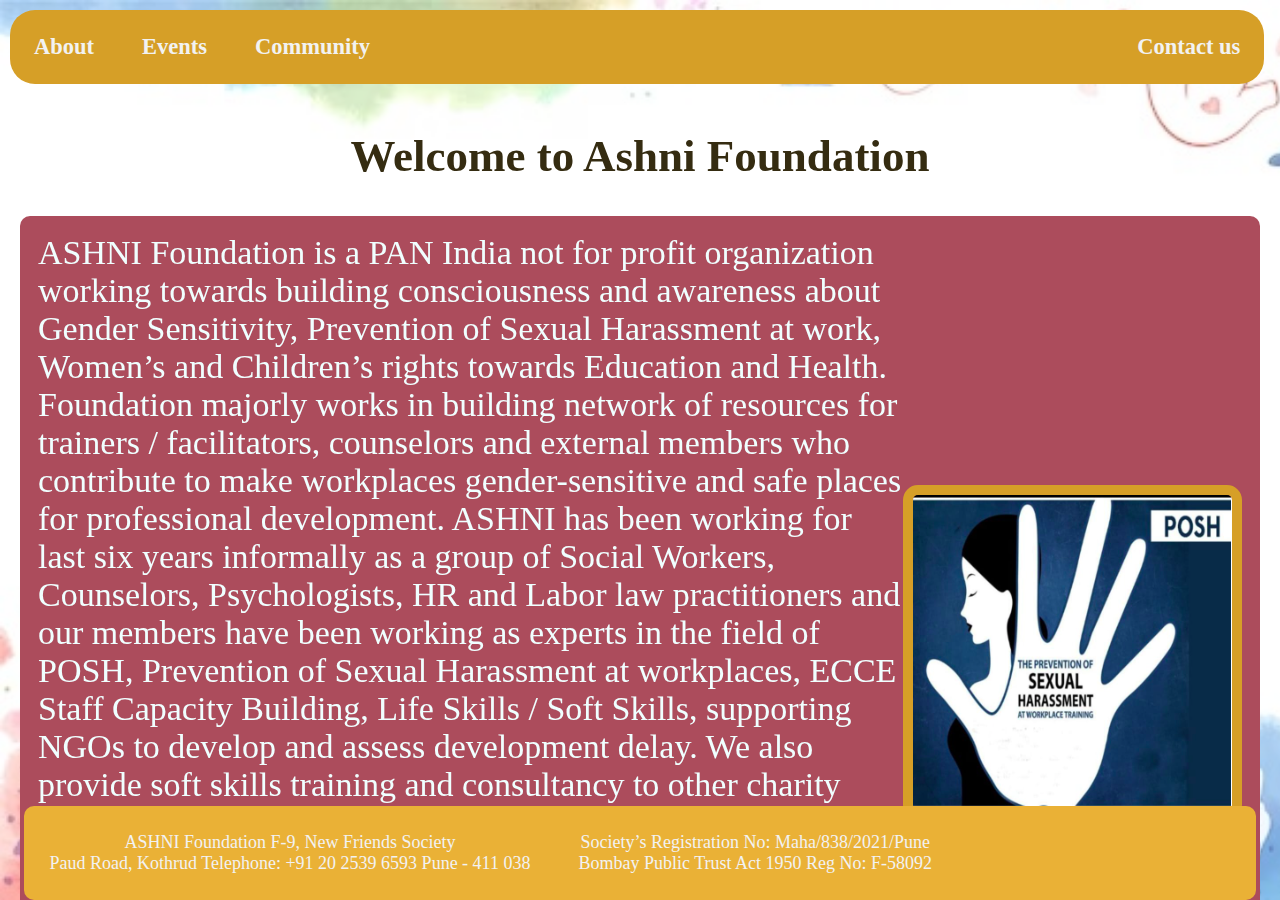
<file: index.html>
<!DOCTYPE html>
<html lang="en">
<head>
    <meta charset="UTF-8">
    <meta name="viewport" content="width=device-width, initial-scale=1.0">
    <title>Ashni Foundation</title>
    <link rel="stylesheet" href="style.css">
    <link rel="stylesheet" href="all.css">
    <link rel="stylesheet" href="events.css">

    <style>
        
    </style>
</head>
<body  id="bg">
    <div class="navbar" >
        <a href="About.html">About</a>
        <a href="Events.html">Events</a>
        <a href="Community.html">Community</a>
        <a href="" class="contact">Contact us</a>
    </div>
    <div class="popup" id="contactPopup">
        <p class="content">Telephone: +91 20 2539 6593 <br>Mobile No: +91 98811 36670 <br>Email:ashnifoundation@gmail.com</p>
        <button onclick="closePopup()">Close</button>
    </div>
    <div class="main">
        <h1 class="header">Welcome to Ashni Foundation</h1>
        <p class="content about">ASHNI Foundation is a PAN India not for profit organization working
            towards building consciousness and awareness about Gender Sensitivity, Prevention of
            Sexual Harassment at work, Women’s and Children’s rights towards Education and Health.
            Foundation majorly works in building network of resources for trainers / facilitators,
            counselors and external members who contribute to make workplaces gender-sensitive and
            safe places for professional development. ASHNI has been working for last six years
            informally as a group of Social Workers, Counselors, Psychologists, HR and Labor law
            practitioners and our members have been working as experts in the field of POSH, Prevention
            of Sexual Harassment at workplaces, ECCE Staff Capacity Building, Life Skills / Soft Skills,
            supporting NGOs to develop and assess development delay. We also provide soft skills
            training and consultancy to other charity organizations to build robust systems of HR
            practices, processes and SOPs and project management. During lockdown, we realized the
            need of developing ourself as a resource organization and expand our programs hence applied
            for registration as a society on 05-Aug-21 under registration no Maha/838/2021/Pune and
            registered as a Public Trust on 02-Jun-22 under registration no F-58092 for Pune Region.
            <img class="sqr" src="./images/home.png" alt="">
        </p>
        <h1 class="header">14 Life Skills by WHO</h1>
        <h2 class="header sub">Self Awareness</h2>
        <p class="content">
            Understanding oneself, our personality, our virtues and shortcomings, as well as our likes and dislikes, is a key component of self-awareness. Being more self-aware can make it easier for us to identify times when we feel pressured or stressed. It is frequently a requirement for developing empathy for other people as well as for successful interpersonal relationships and communication.
            <img class="sqr" src="./14_life_skills/self_awareness.png" alt="">

        </p>
        <h2 class="header sub">Empathy</h2>
        <p class="content">
            We must be aware of and considerate of the needs, wants, and feelings of others if we are to build healthy relationships with our loved ones and society at large. The capacity to picture another person's life is known as empathy. Our interactions with other people will be one-way if we lack empathy. Accepting someone who may be extremely different from us might be made easier with empathy. This can enhance interpersonal relationships, particularly in circumstances with ethnic or cultural variety.
            <img class="sqr" src="./14_life_skills/empathy.png" alt="">
        </p>
        <h2 class="header sub">Critical Thinking</h2>
        <p class="content">
            The capacity for objective analysis of data and experiences is known as critical thinking. By enabling us to identify and evaluate the elements—such as values, peer pressure, and the media—that shape our attitudes and behaviors, critical thinking can improve our health.
            <img class="sqr" src="./14_life_skills/critical_thinking.png" alt="">
        </p>
        <h2 class="header sub">Creative Thinking</h2>
        <p class="content">
            Four qualities define creative thinking: fluency (producing new ideas), flexibility (changing perspectives readily), originality (conceiving of something new), and elaboration (building on earlier ideas). Creative thinking is a novel way of viewing or doing things.
            <img class="sqr" src="./14_life_skills/creative_thinking.png" alt="">
        </p>
        <h2 class="header sub">Decision Making</h2>
        <p class="content">
            Making decisions about our life gives us the ability to respond to them in a positive way. There may be negative health effects from this. It can instruct individuals on how to actively choose their course of action based on a health assessment of various possibilities and the anticipated consequences of those choices.
            <img class="sqr" src="./14_life_skills/decision_making.png" alt="">
        </p>
        <h2 class="header sub">Problem Solving</h2>
        <p class="content">
            Our ability to solve difficulties helps us approach life's challenges in a positive way. Unresolved major issues have the potential to induce psychological stress and physical strain as well. The process of recognizing and resolving disputes or issues is known as problem-solving. It entails dissecting an issue into its constituent elements, considering several approaches, and selecting the most effective one.
            <img class="sqr" src="./14_life_skills/problem_solving.png" alt="">
        </p>
        <h2 class="header sub">Interpersonal Relationships</h2>
        <p class="content">
            Positive relationships with the people we engage with are facilitated by having interpersonal connection skills. This could entail having the ability to form and maintain cordial relationships, which is crucial for maintaining our social and mental wellbeing. Maintaining positive relationships with family members, who are a crucial source of social support, could be necessary. It might also imply having the ability to end relationships amicably.
            <img class="sqr" src="./14_life_skills/interpersonal_relationship.png" alt="">
        </p>
        <h2 class="header sub">Effective Communication</h2>
        <p class="content">
            Being able to express ourselves verbally and nonverbally in ways that suit our cultures and circumstances is a necessary component of effective communication. This entails having the capacity to communicate wants, worries, and opinions. It might also entail having the ability to request guidance and assistance when needed. Understanding the causes of stress in our lives, how it affects us, and taking action to decrease our stress levels by altering our surroundings or way of life and developing relaxation techniques are all part of coping with stress. 
            <img class="sqr" src="./14_life_skills/effective_communication.png" alt="">
        </p>
        <h2 class="header sub">Coping with Stress</h2>
        <p class="content">
            Up to 95% of illnesses and diseases are the result of false ideas like "I'm not good enough" or "Something is wrong with me." The cell's membrane functions as its brain rather than its nucleus. The cell membrane contains our stored beliefs. Our actions are always based on unconscious programming that is stored as beliefs in our cells, unless we are completely mindful of what we are doing and why at all times. 
            <img class="sqr" src="./14_life_skills/coping_with_stress.png" alt="">
        </p>
        <h2 class="header sub">Coping with Emotions</h2>
        <p class="content">
            Our emotions serve as a fantastic gauge of our wellbeing. When our minds are not consumed by pessimistic thoughts, we experience joy, love, and tranquility. Feelings of dread, anger, or depression are clear indicators that our thinking has turned negative and unhealthy. Gaining this understanding and deciding to stop thinking negatively can have a profoundly transformative effect on one's life.
            <img class="sqr" src="./14_life_skills/coping_with_emotions.png" alt="">
        </p>
    </div>
    <footer class="footer" >
        <div class="address">ASHNI Foundation
            F-9, New Friends Society <br>
            Paud Road, Kothrud Telephone: +91 20 2539 6593
            Pune - 411 038
        </div>
        <div class="registration">
            Society’s Registration No: Maha/838/2021/Pune <br>
            Bombay Public Trust Act 1950 Reg No: F-58092
        </div>
    </footer>
    <script>
        // JavaScript to show and hide the pop-up
        function showPopup() {
            var popup = document.getElementById("contactPopup");
            popup.style.display = "block";
        }

        function closePopup() {
            var popup = document.getElementById("contactPopup");
            popup.style.display = "none";
        }

        // Add event listener to the "Contact us" link
        document.querySelector('.contact').addEventListener('click', function(event) {
            event.preventDefault(); // prevent the default behavior of the anchor link
            showPopup();
        });
    </script>
</body>
</html>
</file>
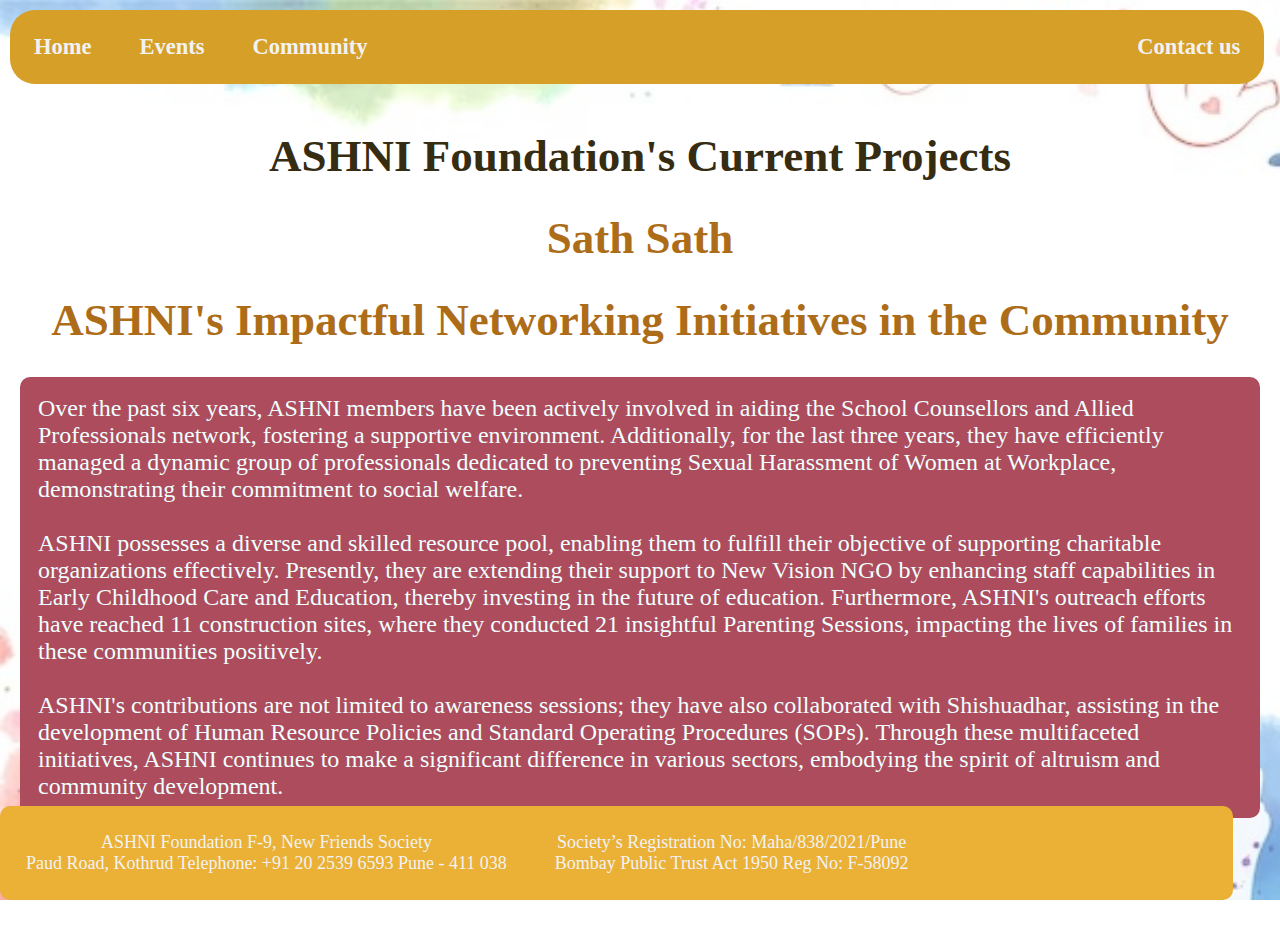
<file: About.html>
<!DOCTYPE html>
<html lang="en" id="bg">
<head>
    <meta charset="UTF-8">
    <meta name="viewport" content="width=device-width, initial-scale=1.0">
    <title>Ashni Foundation</title>
    <link rel="stylesheet" href="style.css">
    <link rel="stylesheet" href="all.css">
</head>
<body>
    <div class="navbar">
        <a href="index.html">Home</a>
        <a href="Events.html">Events</a>
        <a href="Community.html">Community</a>
        <a href="" class="contact">Contact us</a>
    </div>
    <div class="popup" id="contactPopup">
        <p class="content">Telephone: +91 20 2539 6593 <br>Mobile No: +91 98811 36670 <br>Email:ashnifoundation@gmail.com</p>
        <button onclick="closePopup()">Close</button>
    </div>
    <div class="main">
        <h1 class="header">ASHNI Foundation's Current Projects</h1>
        <h1 class="header sub">Sath Sath</h1>
        <h1 class="header sub">ASHNI's Impactful Networking Initiatives in the Community</h1>
        <p class="content">Over the past six years, ASHNI members have been actively involved in aiding the School Counsellors and Allied Professionals network, fostering a supportive environment. Additionally, for the last three years, they have efficiently managed a dynamic group of professionals dedicated to preventing Sexual Harassment of Women at Workplace, demonstrating their commitment to social welfare.
            <br>
            <br>
            ASHNI possesses a diverse and skilled resource pool, enabling them to fulfill their objective of supporting charitable organizations effectively. Presently, they are extending their support to New Vision NGO by enhancing staff capabilities in Early Childhood Care and Education, thereby investing in the future of education. Furthermore, ASHNI's outreach efforts have reached 11 construction sites, where they conducted 21 insightful Parenting Sessions, impacting the lives of families in these communities positively.
            <br>
            <br>
            ASHNI's contributions are not limited to awareness sessions; they have also collaborated with Shishuadhar, assisting in the development of Human Resource Policies and Standard Operating Procedures (SOPs). Through these multifaceted initiatives, ASHNI continues to make a significant difference in various sectors, embodying the spirit of altruism and community development.            
        </p>
        <h1 class="header sub">Jeevan Shala</h1>
        <h1 class="header sub">Life Skills training: A pioneering initiative,</h1>
        <p class="content">This has been instrumental in imparting essential life skills training to school children as well as juveniles from the observation home and Jawaharlal Nehru Udyog Kendra in Yerawada. The core aim of this endeavor is to facilitate the holistic development of these young minds. By providing them with vital life skills, Jeevan Shala equips them with the tools necessary to navigate the challenges of life effectively.
            <br><br>
            One of the primary objectives of this initiative is to extend a helping hand to children and juveniles who have encountered conflict with the law. Jeevan Shala goes beyond conventional rehabilitation efforts; it focuses on empowering these individuals, aiding them to bounce back from their adversities. By instilling life skills, the program not only helps them reintegrate into society but also contributes significantly to their reform process.
            <br><br>
            The emphasis here lies not just in education but in nurturing resilience, confidence, and adaptability among these youngsters. By nurturing their potential and fostering a sense of belonging, Jeevan Shala paves the way for their meaningful participation in mainstream society. This approach not only shapes the lives of these children and juveniles but also contributes positively to the social fabric by fostering individuals who are not only academically capable but also emotionally and socially resilient. Through this initiative, Jeevan Shala acts as a beacon of hope, guiding these young souls toward a brighter, more promising future.
        </p>
        <h1 class="header sub">PoSH Services</h1>
        <h1 class="header sub">Sexual Harassment education</h1>
        <p class="content">PoSH Services stands as a beacon of empowerment and security in the workplace, diligently implementing the Sexual Harassment of Women at Workplace Act-2013. Through meticulous efforts, the organization has forged a safe environment for all employees, ensuring their well-being and dignity. Central to their initiatives is the formation of an internal committee, meticulously designed to address any concerns related to sexual harassment. This committee operates on the foundation of robust Anti-Sexual Harassment policies, crafted to protect the rights and dignity of every individual within the workplace.
            <br><br>
            PoSH Services doesn't stop at mere policy formulation; they actively engage in fostering a culture of respect and understanding among employees. Gender sensitivity workshops and awareness programs are conducted regularly, cultivating an atmosphere where everyone is aware of their rights and responsibilities. The organization invests in the continuous growth of its Internal Committee Members through orientation and capacity-building programs. These initiatives ensure that the committee is well-equipped to handle any situation sensitively and effectively.
            <br><br>
            Additionally, PoSH Services takes a progressive step by empanelling External Members on the Internal Committee. This inclusion broadens the perspective, adding an extra layer of impartiality and fairness in addressing grievances. By embracing these comprehensive strategies, PoSH Services not only complies with legal mandates but also champions a workplace culture where every individual feels secure, respected, and valued, fostering a harmonious and productive work environment for all.            
        </p>

    </div>
    <footer class="footer" >
        <div class="address">ASHNI Foundation
            F-9, New Friends Society <br>
            Paud Road, Kothrud Telephone: +91 20 2539 6593
            Pune - 411 038
        </div>
        <div class="registration">
            Society’s Registration No: Maha/838/2021/Pune <br>
            Bombay Public Trust Act 1950 Reg No: F-58092
        </div>
    </footer>
    <script>
        // JavaScript to show and hide the pop-up
        function showPopup() {
            var popup = document.getElementById("contactPopup");
            popup.style.display = "block";
        }

        function closePopup() {
            var popup = document.getElementById("contactPopup");
            popup.style.display = "none";
        }

        // Add event listener to the "Contact us" link
        document.querySelector('.contact').addEventListener('click', function(event) {
            event.preventDefault(); // prevent the default behavior of the anchor link
            showPopup();
        });
    </script>
</body>
</html>
</file>
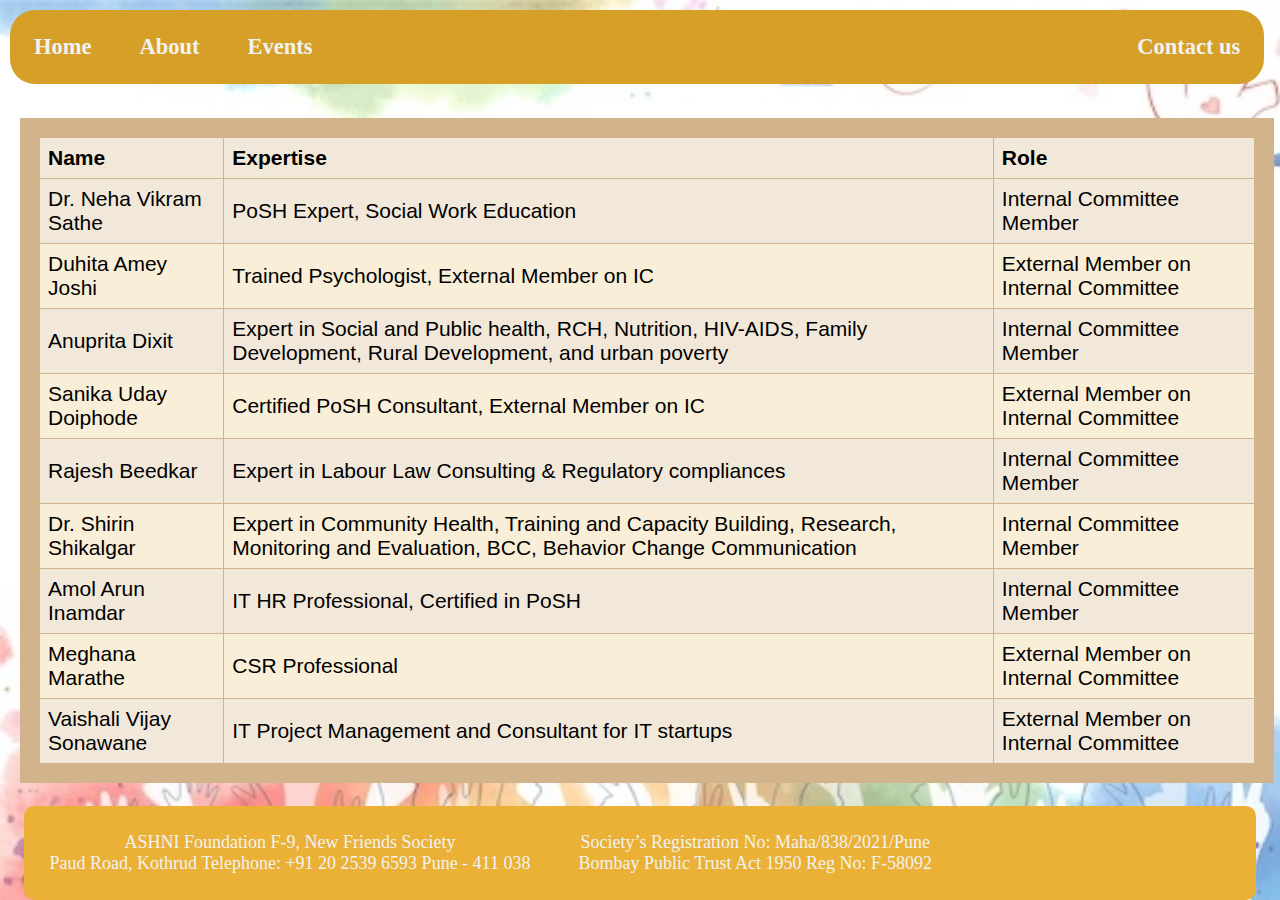
<file: Community.html>
<!DOCTYPE html>
<html lang="en">
<head>
    <meta charset="UTF-8">
    <meta name="viewport" content="width=device-width, initial-scale=1.0">
    <title>Ashni Foundation</title>
    <link rel="stylesheet" href="style.css">
    <link rel="stylesheet" href="all.css">
</head>
<body id="bg">
    <div class="navbar">
        <a href="index.html">Home</a>
        <a href="About.html">About</a>
        <a href="Events.html">Events</a>
        <a href="" class="contact">Contact us</a>
    </div>
    <div class="popup" id="contactPopup">
      <p class="content">Telephone: +91 20 2539 6593 <br>Mobile No: +91 98811 36670 <br>Email:ashnifoundation@gmail.com</p>
      <button onclick="closePopup()">Close</button>
  </div>
    <div>
        <table border="1">
            <tr>
              <th>Name</th>
              <th>Expertise</th>
              <th>Role</th>
            </tr>
            <tr>
              <td>Dr. Neha Vikram Sathe</td>
              <td>PoSH Expert, Social Work Education</td>
              <td>Internal Committee Member</td>
            </tr>
            <tr>
              <td>Duhita Amey Joshi</td>
              <td>Trained Psychologist, External Member on IC</td>
              <td>External Member on Internal Committee</td>
            </tr>
            <tr>
              <td>Anuprita Dixit</td>
              <td>Expert in Social and Public health, RCH, Nutrition, HIV-AIDS, Family Development, Rural Development, and urban poverty</td>
              <td>Internal Committee Member</td>
            </tr>
            <tr>
              <td>Sanika Uday Doiphode</td>
              <td>Certified PoSH Consultant, External Member on IC</td>
              <td>External Member on Internal Committee</td>
            </tr>
            <tr>
              <td>Rajesh Beedkar</td>
              <td>Expert in Labour Law Consulting & Regulatory compliances</td>
              <td>Internal Committee Member</td>
            </tr>
            <tr>
              <td>Dr. Shirin Shikalgar</td>
              <td>Expert in Community Health, Training and Capacity Building, Research, Monitoring and Evaluation, BCC, Behavior Change Communication</td>
              <td>Internal Committee Member</td>
            </tr>
            <tr>
              <td>Amol Arun Inamdar</td>
              <td>IT HR Professional, Certified in PoSH</td>
              <td>Internal Committee Member</td>
            </tr>
            <tr>
              <td>Meghana Marathe</td>
              <td>CSR Professional</td>
              <td>External Member on Internal Committee</td>
            </tr>
            <tr>
              <td>Vaishali Vijay Sonawane</td>
              <td>IT Project Management and Consultant for IT startups</td>
              <td>External Member on Internal Committee</td>
            </tr>
          </table>
          
    </div>
    <footer class="footer" >
        <div class="address">ASHNI Foundation
            F-9, New Friends Society <br>
            Paud Road, Kothrud Telephone: +91 20 2539 6593
            Pune - 411 038
        </div>
        <div class="registration">
            Society’s Registration No: Maha/838/2021/Pune <br>
            Bombay Public Trust Act 1950 Reg No: F-58092
        </div>
    </footer>
    <script>
      // JavaScript to show and hide the pop-up
      function showPopup() {
          var popup = document.getElementById("contactPopup");
          popup.style.display = "block";
      }

      function closePopup() {
          var popup = document.getElementById("contactPopup");
          popup.style.display = "none";
      }

      // Add event listener to the "Contact us" link
      document.querySelector('.contact').addEventListener('click', function(event) {
          event.preventDefault(); // prevent the default behavior of the anchor link
          showPopup();
      });
  </script>
  </body>
</html>
</file>
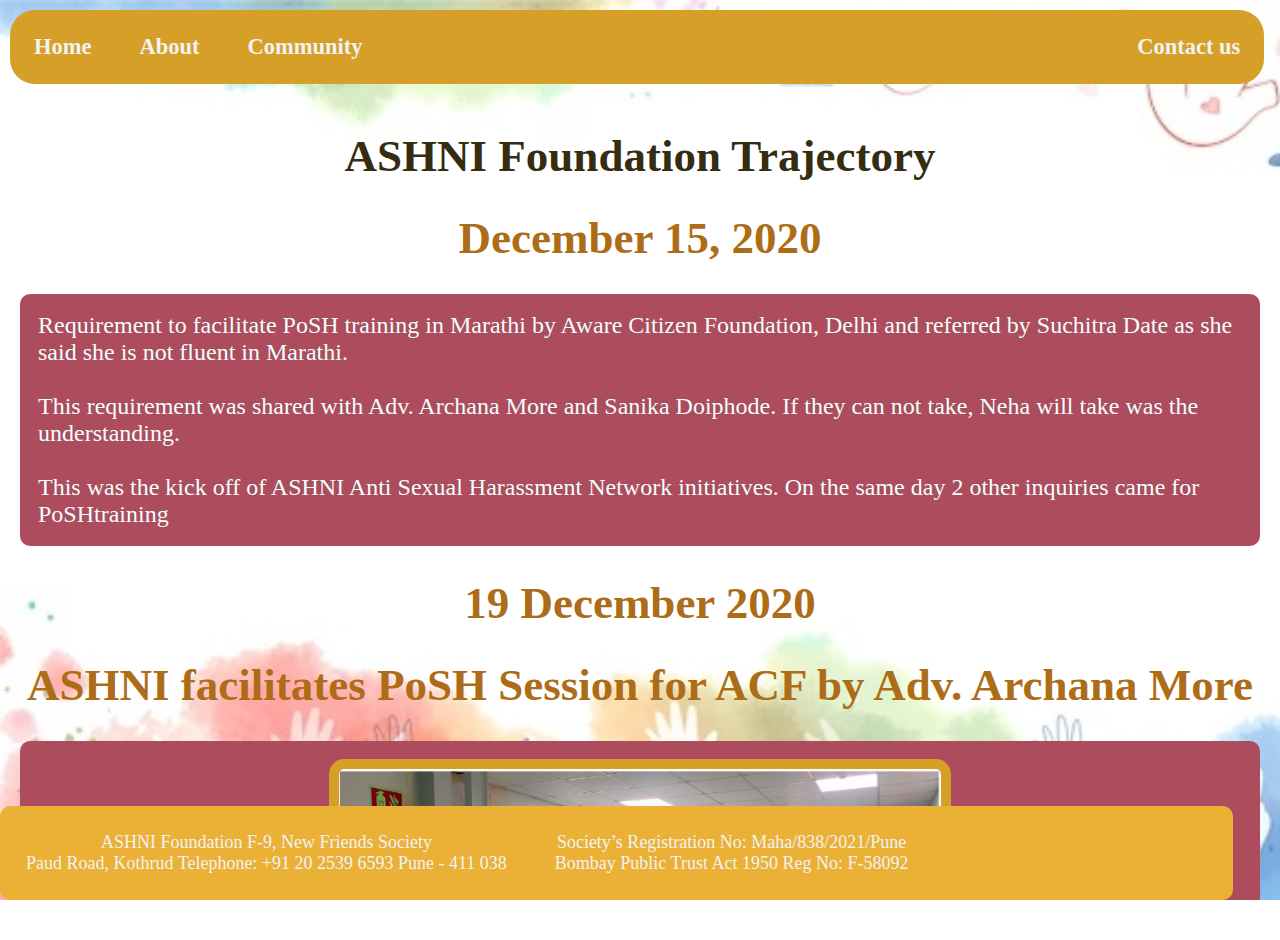
<file: Events.html>
<!DOCTYPE html>
<html lang="en" id="bg">
<head>
    <meta charset="UTF-8">
    <meta name="viewport" content="width=device-width, initial-scale=1.0">
    <title>Ashni Foundation</title>
    <link rel="stylesheet" href="style.css">
    <link rel="stylesheet" href="all.css">
    <link rel="stylesheet" href="events.css">
</head>
<body>
    <div class="navbar">
        <a href="index.html">Home</a>
        <a href="About.html">About</a>
        <a href="Community.html">Community</a>
        <a href="" class="contact">Contact us</a>
    </div>
    <div class="popup" id="contactPopup">
        <p class="content">Telephone: +91 20 2539 6593 <br>Mobile No: +91 98811 36670 <br>Email:ashnifoundation@gmail.com</p>
        <button onclick="closePopup()">Close</button>
    </div>
    <div class="main">
        <h1 class="header">ASHNI Foundation Trajectory</h1>
        <h1 class="header sub">December 15, 2020</h1>
        <p class="content">Requirement to facilitate PoSH training in Marathi
            by Aware Citizen Foundation, Delhi and referred
            by Suchitra Date as she said she is not fluent in
            Marathi.
            <br>
            <br>
            This requirement was shared with Adv. Archana
            More and Sanika Doiphode. If they can not take,
            Neha will take was the understanding.
            <br>
            <br>
            This was the kick off of ASHNI Anti Sexual Harassment Network initiatives. On the same day 2 other inquiries came for PoSHtraining
        </p>
        <h1 class="header sub">19 December 2020</h1>
        <h1 class="header sub">ASHNI facilitates PoSH Session for ACF by Adv. Archana More</h1>
        <p class="content">
            <img src="./images/191220.png" alt="">
        </p>
        <h1 class="header sub">21 December 2020</h1>
        <p class="content">
            Mr. Beedkar suggested to register ASHNI as society.
            <br>
            There were already 4 members ready : Neha, Sanika, Archana and Hema
            Archana, Sanika, Hema and Neha’s Initiative (ASHNI)
            <br>
            Neha had suggested Vasudha and Amol to get PoSH certification so suggested them to join the network.
            <br>
            Duhita Joshi is Psychologist and team member of Neha in various projects so she showed interest to join the network.
        </p>
        <h1 class="header sub">23 December 2020</h1>
        <p class="content">
            Digital Signatures for Sanika and Archana – sponsored by ASHNI.
        </p>
        <h1 class="header sub">29-30 December 2020</h1>
        <h1 class="header sub">New members added to ASHNI</h1>
            <ul class="content">
                <li>Vasudha Lal</li>
                <li>Amol Inamdar</li>
                <li>Duhita Joshi</li>
                <li>Shirin Shikalgar</li>
                <li>Vaishali Sonawane</li>
            </ul>
        <h1 class="header sub">04 January 2021</h1>
        <p class="content">
            ASHNI facilitates PoSH Session for ACF by Sanika Doiphode <br>VISHAY Components – Loni Kalbhor
        </p>
        <h1 class="header sub">10 January 2021</h1>
        <h1 class="header sub">Hybrid Meeting at PMA Hall</h1>
        <p class="content">
            In person attendance –Sanika, Shirin, Neha,Vaishali, Rajesh Beedkar and Mr. Khalipe <br>
            Virtual attendance –Vasudha, Snehal, Duhita and Amol <br>
            Minutes by Neha Sathe
            <img class="sqr" src="./images/100121.png" alt="">
        </p>
        <h1 class="header sub">24 August 2021</h1>
        <h1 class="header sub">Hypro Engineers Introduction Meeting</h1>
        <p class="content">
            <img src="./images/240821.png" alt="">
        </p>

        <h1 class="header sub">28 August 2021</h1>
        <h1 class="header sub">URMEE NGO IC Training</h1>
        <p class="content">
            <img src="./images/280821.png" alt="">
        </p>

        <h1 class="header sub">29 September 2021</h1>
        <h1 class="header sub">NGO Meeting at JNUK,Yerwada</h1>
        <p class="content">
            <img src="./images/200921a.png" alt="">
            <img src="./images/200921b.png" alt="">

        </p>
        <h1 class="header sub">04 October 2021</h1>
        <h1 class="header sub">Gender Sensitization for TMV Hotel Management Students</h1>
        <p class="content">
            <img src="./images/041021.png" alt="">
        </p>
        <h1 class="header sub">05 October 2021</h1>
        <h1 class="header sub">PoSH Awareness Program – New Vision by Neha Sathe and Vaishali Sonawane</h1>
        <p class="content">
            <img src="./images/051021a.png" alt="">
            <img src="./images/051021b.png" alt="">
        </p>
        <h1 class="header sub">16 October 2021</h1>
        <h1 class="header sub">JNUK, Yerwada, Life Skills - Self Awareness</h1>
        <p class="content">
            <img src="./images/161021a.png" alt="">
            <img src="./images/161021b.png" alt="">
        </p>
        <h1 class="header sub">06 November 2021</h1>
        <h1 class="header sub">JNUK, Yerwada,Life Skills –Empathy</h1>
        <p class="content">
            <img src="./images/061121a.png" alt="">
            <img src="./images/061121b.png" alt="">
        </p>
        <h1 class="header sub">15 November 2021</h1>
        <h1 class="header sub">Awareness Session Rexel India by Neha Sathe and Duhita Joshi</h1>
        <p class="content">
            <img src="./images/151121.png" alt="">
        </p>
        <h1 class="header sub">11 December 2021</h1>
        <h1 class="header sub">Awareness session for Hypro by Neha Sathe and Shirin Shikalgar</h1>
        <p class="content">
            <img src="./images/111221.png" alt="">
        </p>
        <h1 class="header sub">18 December 2021</h1>
        <h1 class="header sub">Awareness session for Hypro by Neha Sathe and Shirin Shikalgar</h1>
        <p class="content">
            <img src="./images/181221.png" alt="">
            <img src="./images/181221b.png" alt="">

        </p>
        <h1 class="header sub">22 December 2021</h1>
        <h1 class="header sub">IC training by Neha Sathe and Vasudha Lal for Crochet Technology</h1>
        <p class="content">
            <img src="./images/221221.png" alt="">
        </p>

        <h1 class="header sub">27 December 2021</h1>
        <h1 class="header sub">IC meeting – Legal Compliance for Rexel by Neha Sathe and Duhita Joshi</h1>
        <p class="content">
            <img src="./images/271221.png" alt="">
            <img src="./images/271221b.png" alt="">
        </p>
        <h1 class="header sub">29 December 2021</h1>
        <h1 class="header sub">Awareness Training – Acuiti by Neha Sathe and Vaishali</h1>
        <p class="content">
            <img src="./images/291221.png" alt="">
        </p>
        <h1 class="header sub">29 January 2022</h1>
        <h1 class="header sub">Suryalogix – Awareness session by Sanika Doiphode</h1>
        <p class="content">
            <img src="./images/290122.png" alt="">
        </p>
        <h1 class="header sub">01 February 2022</h1>
        <h1 class="header sub">Life Beyond Stress at TMV by Mr. Vikram Sathe</h1>
        <p class="content">
            <img src="./images/010222.png" alt="">
            <img src="./images/010222b.png" alt="">

        </p>
        <h1 class="header sub">01 January 2022</h1>
        <h1 class="header sub">JNUK Life Skills at Yerwada by Vaishali Sonawane and Neha Sathe</h1>
        <p class="content">
            <img src="./images/010122.png" alt="">

        </p>
        <h1 class="header sub">09 July 2022</h1>
        <h1 class="header sub">JNUK Life Skills Session on leadership by Manju Kirtani and Kirti Dini</h1>
        <p class="content">
            <img src="./images/090722.png" alt="">
            <img src="./images/090722b.png" alt="">
        </p>
        <h1 class="header sub">16 July 2022</h1>
        <h1 class="header sub">Employee Awareness Session at Manipal Cigna Insurance, Mumbai</h1>
        <p class="content">
            <img src="./images/160722.png" alt="">

        </p>
        <h1 class="header sub">05 August 2022</h1>
        <h1 class="header sub">Supplier Audit by SANY</h1>
        <p class="content">
            <img src="./images/050822.png" alt="">
        </p>
        <h1 class="header sub">08-09 August 2022</h1>
        <h1 class="header sub">Awareness Sessions for Managers at Solar Group, Nagpur</h1>
        <p class="content">
            <img src="./images/090822.png" alt="">
            <img src="./images/080822.png" alt="">
        </p>
        <h1 class="header sub">20 August 2022</h1>
        <h1 class="header sub">Life Skill session on Attitude towards life at JNUK</h1>
        <p class="content">
            <img src="./images/200822.png" alt="">
        </p>
        <h1 class="header sub">23 August 2022</h1>
        <h1 class="header sub">Awareness session at Thermax</h1>
        <p class="content">
            <img src="./images/230822.png" alt="">
        </p>
        <h1 class="header sub">05 September 2022</h1>
        <h1 class="header sub">Life Skill session on Self Awareness through SWOT analysis at JNUK</h1>
        <p class="content">
            <img src="./images/050922.png" alt="">
        </p>
    </div>
    <footer class="footer" >
        <div class="address">ASHNI Foundation
            F-9, New Friends Society <br>
            Paud Road, Kothrud Telephone: +91 20 2539 6593
            Pune - 411 038
        </div>
        <div class="registration">
            Society’s Registration No: Maha/838/2021/Pune <br>
            Bombay Public Trust Act 1950 Reg No: F-58092
        </div>
    </footer>
    <script>
        // JavaScript to show and hide the pop-up
        function showPopup() {
            var popup = document.getElementById("contactPopup");
            popup.style.display = "block";
        }

        function closePopup() {
            var popup = document.getElementById("contactPopup");
            popup.style.display = "none";
        }

        // Add event listener to the "Contact us" link
        document.querySelector('.contact').addEventListener('click', function(event) {
            event.preventDefault(); // prevent the default behavior of the anchor link
            showPopup();
        });
    </script>
</body>
</html>
</file>
<file: style.css>
.main::-webkit-scrollbar {
    width: 0.5em; /* Set a small width */
}

.main::-webkit-scrollbar-thumb {
    background-color: transparent; /* Hide the scrollbar thumb */
}

/* Hide scrollbar for Firefox */
.main {
    scrollbar-width: thin; /* Set a small width for Firefox scrollbar */
}

.main::-webkit-scrollbar-track {
    background: transparent; /* Hide scrollbar track */
}

.main {
    z-index: 80;
    margin: 20px;
    border-top: 100px;
    padding-top: 100px;
    padding-bottom: 100px; /* Adjust padding to accommodate footer height */
     /* Adjust padding to accommodate footer height */
    min-height: 100vh; /* Set minimum height to fill the viewport */
    box-sizing: border-box;
    height: calc(100vh - 140px);
    overflow-y: auto;
}
.header {
    font-size: 45px;
    text-align: center;
    color: rgb(53, 44, 17);
}

.content {
    z-index: 100;
    font-size: 24px; /* Adjusted font size for readability */
    color: azure;
    background-color: rgb(172, 76, 92);
    border-radius: 10px;
    padding: 18px;
}

.sub{
    color: rgb(173, 109, 24);
}

.about{
    font-size: 34px;
}

table {
    font-size: 21px;
    font-family: Arial, sans-serif;
    border-collapse: collapse;
    margin-left: 20px;
    width: 98%;
    border: 20px solid #d2b48c;
    max-width: 100%;
  }

  th, td {
    border: 1px solid #d2b48c; /* Light brown border for table cells */
    text-align: left;
    padding: 8px;
  }

  th {
    background-color: #f2e8da;
  }

  tr:nth-child(even) {
    background-color: #f2e8da;
  }

  tr:nth-child(odd) {
    background-color: #f9eed7;
  }

  tr:hover {
    background-color: #f5dcb1;
  }

.registration{
    margin-right: 90px;
}

.popup {
  display: none;
  position: fixed;
  top: 50%;
  left: 50%;
  transform: translate(-50%, -50%);
  background-color: #ffffff;
  padding: 20px;
  border: 1px solid #000;
  box-shadow: 0px 0px 10px 0px rgba(0,0,0,0.75);
  z-index: 999;
  border-radius: 20px;
}

.popup button {
  background-color: rgb(173, 109, 24); /* Green background color */
  color: white; /* White text color */
  padding: 10px 20px; /* Padding inside the button */
  border: none; /* No border */
  border-radius: 5px; /* Rounded corners */
  cursor: pointer; /* Cursor style on hover */
}

/* Change button style on hover */
.popup button:hover {
  background-color: #45a049;
}
</file>
<file: all.css>
body {
    margin: 0;
    padding: 0;
    overflow-x: hidden; /* Hide horizontal scrollbar */
}

#bg {
    position: fixed;
    height: 100vh;
    width: 100vw;
    display: flex;
    align-items: center;
    justify-content: center;
    z-index: -1;
}

#bg::before {
    content: "";
    background-image: url('background.jpeg');
    background-size: cover;
    position: fixed;
    top: 0;
    bottom: 0;
    right: 0;
    left: 0;
    opacity: 0.6;
    z-index: -1;
}

.navbar {
    z-index: 100;
    position: fixed;
    width: 98%;
    top: 0;
    left: 0;
    background-color: rgb(214, 159, 39);
    border-radius: 25px;
    margin-top: 10px;
    margin-left: 10px;
}

.navbar a {
    font-size: 22.5px;
    font-weight: bold;
    float: left;
    display: block;
    color: #f2f2f2;
    text-align: center;
    padding: 24px;
    text-decoration: none;
    border-radius: 20px;
}

/* Change background on mouse-over */
.navbar a:hover {
    text-shadow: -1px 2px rgba(0, 0, 0, 0.3);
    background: rgb(226, 175, 63);
    box-shadow: 2px 2px 2px 2px rgba(0, 0, 0, 0.2);
}

.navbar a.contact {
    float: right;
}

.navbar a.contact:hover {
    background: rgb(79, 146, 48);
}

.footer {
    z-index: 100;
    position: fixed;
    bottom: 0;
    width: 96%;
    background-color: rgb(234, 177, 54);
    border-radius: 10px;
    text-align: center;
    padding: 2px;
    overflow: hidden; /* Hide content overflow behind footer */
}

.footer div {
    float: left;
    font-size: 18px;
    color: #f2f2f2;
    padding: 24px;
    text-decoration: none;
    overflow: hidden; /* Hide content overflow behind footer */
}
</file>
<file: events.css>
.content img {
    max-height: 500px;
    width: 50%; /* Make sure the image takes 100% of the available width */
    height: auto; /* Maintain the aspect ratio of the image */
    display: block; /* Remove any default inline spacing */
    margin: 0 auto; /* Center the image horizontally */
    border-radius: 15px;
    border: 10px solid rgb(214, 159, 39);

}

ul {
    list-style-type: none; /* Remove default list styles */
    padding: 0; /* Remove default padding */
    margin: 0; /* Remove default margin */
}

ul li {
    font-size: 25px; /* Set the font size for list items */
    margin-bottom: 10px; /* Add margin between list items */
    color: rgb(238, 236, 231); /* Set text color */
    padding-right: 10px;
}

ul li:before {
    content: "\2022"; /* Use a bullet point as the list item marker */
    color: rgb(214, 159, 39); /* Set the bullet point color */
    font-size: 25px; /* Adjust the bullet point size */
    margin-right: 10px; /* Add spacing between bullet point and text */
}

.content {
    display: flex;
    align-items: center;
}

.content p {
    flex: 1;
    margin-right: 20px; /* Adds spacing between text and image */
}
</file>
